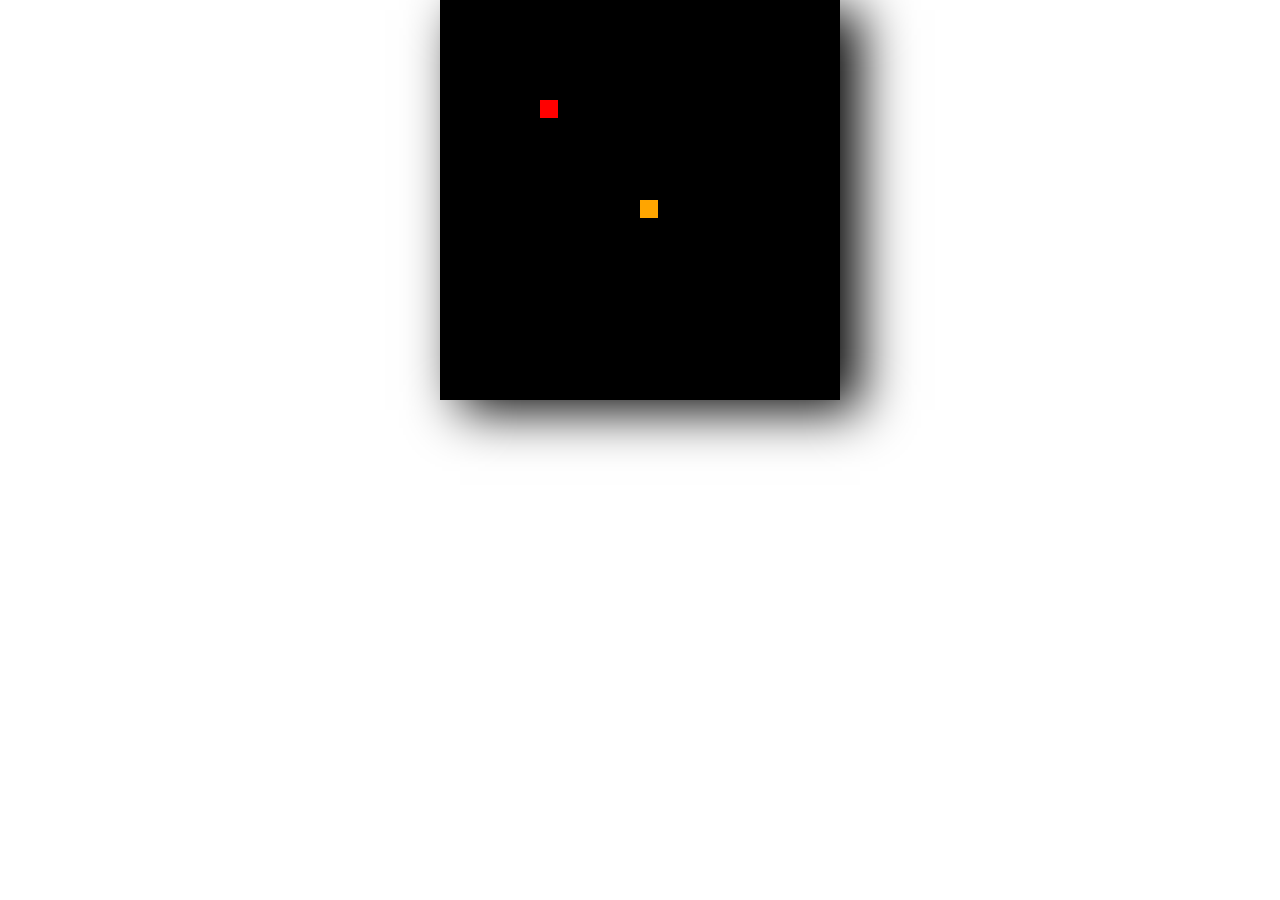
<file: finaali/module E - speedtest/8_task/snake_game_source/snake.html>
<!DOCTYPE html>
<html lang="en">
<head>
    <meta charset="UTF-8">
    <meta http-equiv="X-UA-Compatible" content="IE=edge">
    <meta name="viewport" content="width=device-width, initial-scale=1.0">
    <title>snake game</title>
   <style>
       body{
           margin: 0px;
           padding: 0px;
           display: flex;
            flex-direction: column; /* arrage items on top of the other */
            justify-content: center;
            align-items: center;
       }
       canvas{
           box-shadow: black 20px 10px 50px; /*elevate our canvas*/

       }
   </style>
</head>
<body>
    <canvas id="game" width="400" height="400"/>
    <script src="snake.js"></script>
</body>
</html>
</file>
